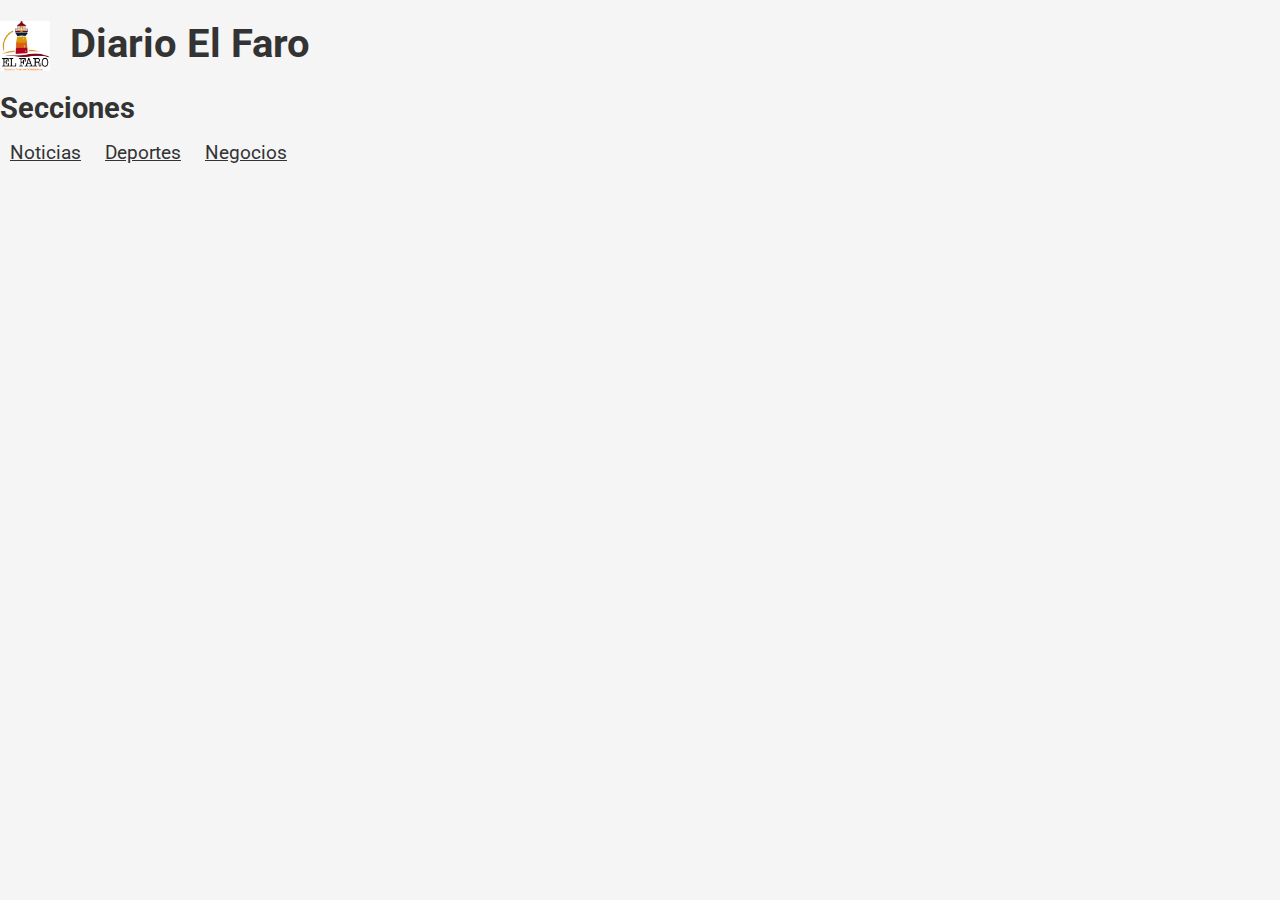
<file: Html/inicio.html>
<!DOCTYPE html>
<html lang="en">
<head>
    <meta charset="UTF-8">
    <meta name="viewport" content="width=device-width, initial-scale=1.0">
    <title>Diario El Faro</title>
    <link rel="stylesheet" href="/CSS/estilos.css">
</head>
<body>
    <h1><img src="../Imagenes/logoinicio.png" alt="Logo de Diario El Faro" width="50" height="50" style="vertical-align: middle;">
        Diario El Faro</h1>


    <h2>Secciones</h2>
    <ul>
        <li><a href="noticias.html">Noticias</a></li>
        <li><a href="deportes.html">Deportes</a></li>
        <li><a href="negocios.html">Negocios</a></li>
    </ul>
    
   

</body></center>
</html>
</file>
<file: CSS/estilos.css>
@import url('https://fonts.googleapis.com/css2?family=Roboto:wght@400;700&display=swap');


body {
    font-family: 'Roboto', sans-serif; 
    background-color: #f5f5f5; 
    color: #333; 
    margin: 0;
    padding: 0;
}


h1 {
    font-size: 2.5em;
    text-align: left;
    margin: 20px 0;
}


h1 img {
    vertical-align: middle;
    margin-right: 10px;
}

h2 {
    font-size: 1.8em;
    color: #333;
    margin: 20px 0 10px;
}


ul {
    list-style-type: none;
    padding: 0;
    text-align: left;
}

ul li {
    display: inline-block;
    margin: 0 10px;
}

ul li a {
    font-size: 1.2em;
    color: #333;
    text-decoration: underline;
    transition: all 0.3s ease;
}


ul li a:hover {
    font-weight: bold;
    text-decoration: none;
    color: #000;
}


article {
    background-color: white;
    padding: 20px;
    margin: 20px auto;
    width: 40%;
    border-radius: 10px;
    box-shadow: 0 2px 10px rgba(0, 0, 0, 0.1);
    transition: all 0.3s ease;
}


article img, article video {
    width: 100%;
    height: auto;
    margin: 20px 0;
}


article h2 {
    font-size: 1.5em;
    color: #2c2c2c;
}


article:hover {
    background-color: #000;
    color: white;
}


footer {
    background-color: #c9d2d0;
    color: #31231e;
    text-align: center;
    padding: 20px;
    position: fixed;
    bottom: 0;
    width: 100%;
}


footer a {
    color: #31231e;
    text-decoration: underline;
}

footer a:hover {
    text-decoration: none;
}


@media (max-width: 768px) {

    article {
        width: 100%;
    }


    h1 {
        font-size: 2em;
    }

    h2 {
        font-size: 1.5em;
    }

    ul li {
        display: block;
        margin-bottom: 10px;
    }
}
</file>
